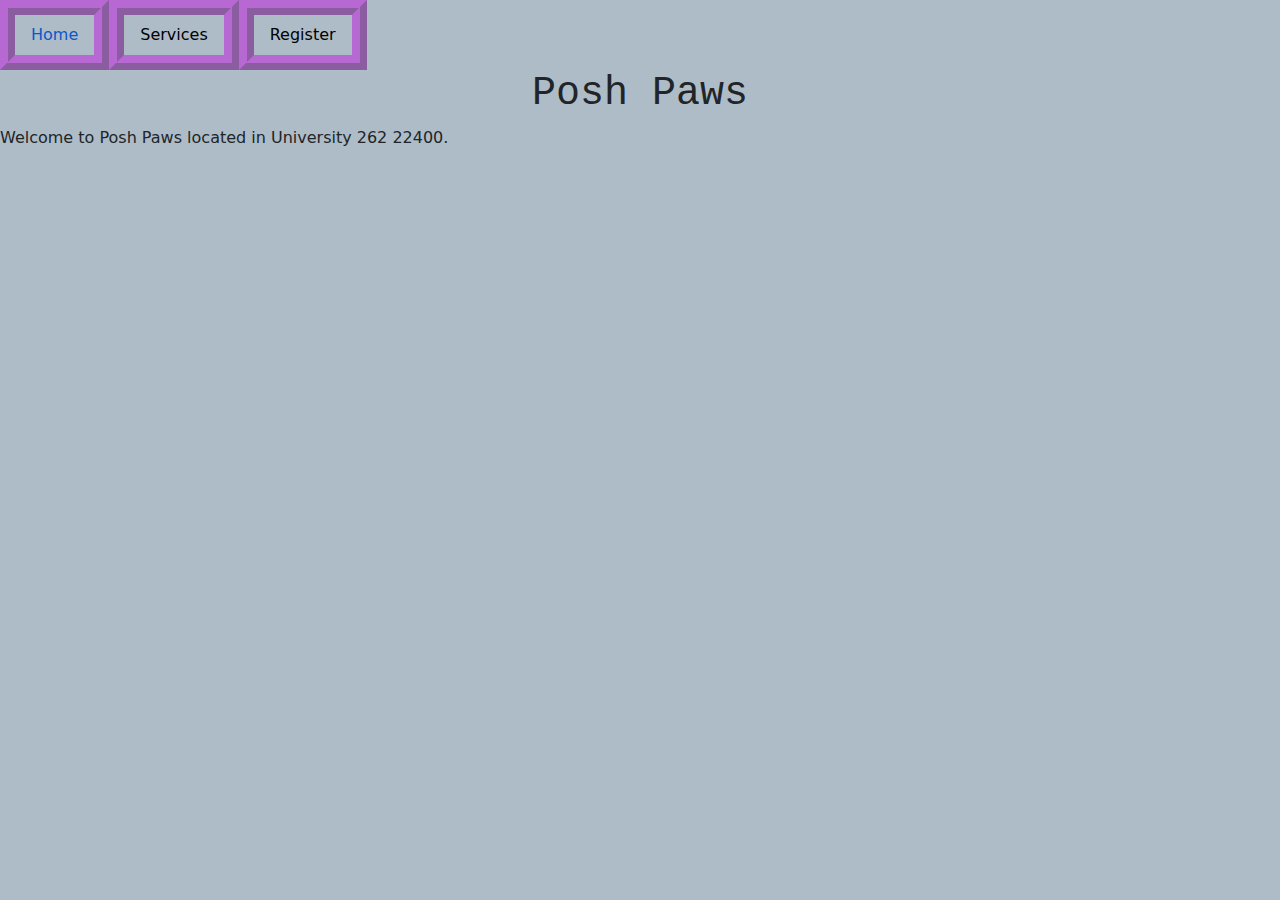
<file: index.html>
<!DOCTYPE html>
<html lang="en">
<head>
    <meta charset="UTF-8">
    <meta http-equiv="X-UA-Compatible" content="IE=edge">
    <meta name="viewport" content="width=device-width, initial-scale=1.0">
    <title>Pet Salon</title>
    <link rel="stylesheet" href="https://cdn.jsdelivr.net/npm/bootstrap@5.2.2/dist/css/bootstrap.min.css">
    <link rel="stylesheet" href="styles/mystyle.css">
</head>
<body>
    <ul class="nav">
        <li class="nav-item">
          <a class="nav-link active" aria-current="page" href="index.html">Home</a>
        </li>
        <li class="nav-item">
          <a class="nav-link" href="services.html">Services</a>
        </li>
        <li class="nav-item">
          <a class="nav-link" href="register.html">Register</a>
        </li>
      </ul>
    <h1>Posh Paws</h1>
    <footer id="petsalon-info">
      
    </footer>
    <script src="scripts/register.js"></script>
    <script src="scripts/info.js"></script>
</body>
</html>
</file>
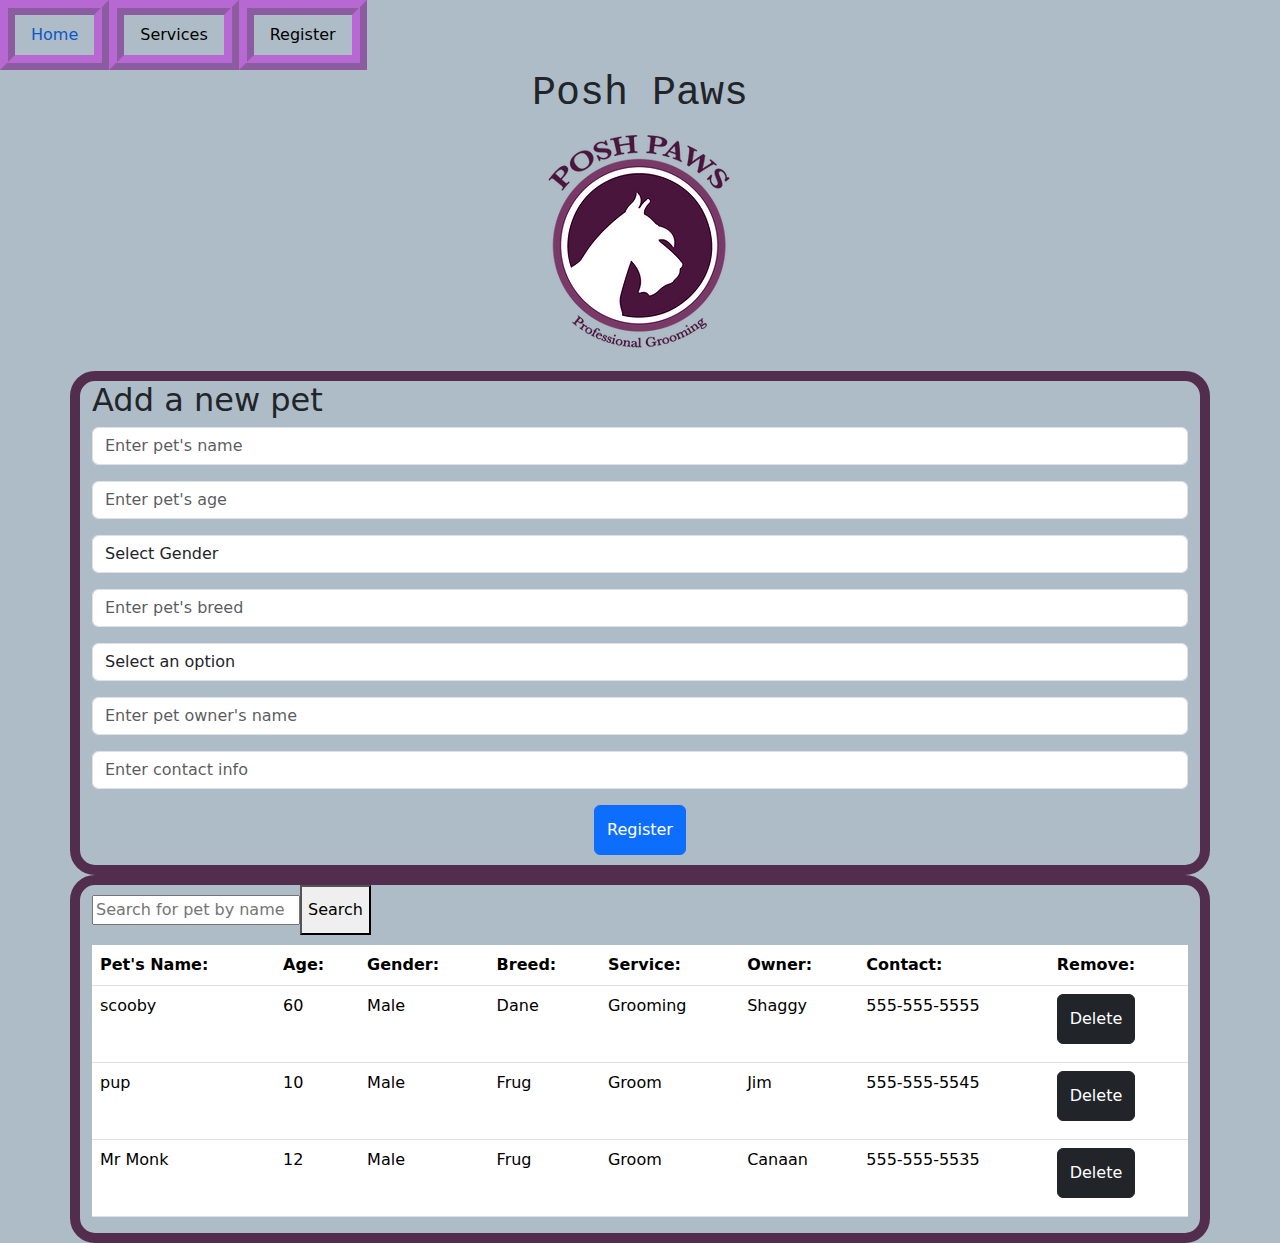
<file: register.html>
<!DOCTYPE html>
<html lang="en">
<head>
    <meta charset="UTF-8">
    <meta http-equiv="X-UA-Compatible" content="IE=edge">
    <meta name="viewport" content="width=device-width, initial-scale=1.0">
    <title>Register</title>
    <link rel="stylesheet" href="https://cdn.jsdelivr.net/npm/bootstrap@5.2.2/dist/css/bootstrap.min.css">
    <link rel="stylesheet" href="styles/mystyle.css">
</head>
<body>
    
    <ul class="nav">
        <li class="nav-item">
          <a class="nav-link active" aria-current="page" href="index.html">Home</a>
        </li>
        <li class="nav-item">
          <a class="nav-link" href="services.html">Services</a>
        </li>
        <li class="nav-item">
          <a class="nav-link" href="register.html">Register</a>
        </li>
      </ul>
    
        <h1>Posh Paws</h1>
    
        <img src="imgs/PoshPaws.webp" alt="Logo" id="img1">

    <main>
        <!--create the form with inputs for the next fields:
        name, age, gender, breed, service, owner, contact-->
            <div class="container">
                <h2>Add a new pet</h2>
                <input class="form-control" type="text" id="txtName" placeholder="Enter pet's name">
                <input class="form-control" type="number" id="txtAge" placeholder="Enter pet's age">
                <select class="form-control" id="txtGender">
                    <option value="">Select Gender</option>
                    <option value="Male">Male</option>
                    <option value="Female">Female</option>
                </select>
                <input class="form-control" type="text" id="txtBreed" placeholder="Enter pet's breed">
                <select class="form-control" id="txtService">
                    <option value="">Select an option</option>
                    <option value="nails">💅Nails cut💅</option>
                    <option value="vaccines">💉Vaccines💉</option>
                    <option value="grooming">✂️Grooming✂️</option>
                </select>
                <input class="form-control" type="text" id="txtOwner" placeholder="Enter pet owner's name">
                <input class="form-control" type="text" id="txtContact" placeholder="Enter contact info">
              <div class="centerbtn">
                <button class="btn btn-primary" onclick="register();">Register</button>
              </div>
            </div>
            <div id="pets">
<!--pets will be displayed here-->

            </div>
            <div class="container">

              <table class="table">
                <thead>
                  
                  <tr>
                    <th scope="col">Pet's Name:</th>
                    <th scope="col">Age:</th>
                    <th scope="col">Gender:</th>
                    <th scope="col">Breed:</th>
                    <th scope="col">Service:</th>
                    <th scope="col">Owner:</th>
                    <th scope="col">Contact:</th>
                    
                    <th scope="col">Remove:</th>
                  </tr>
                </thead>
                <tbody id="pet-table">
                  <input type="text" id="searchBar" placeholder="Search for pet by name">
                  <button onclick="search()">Search</button>
                </tbody>
                </table> 


            </div>
    </main>
    <script src="scripts/display.js"></script>
    <script src="scripts/register.js"></script>
    
</body>
</html>
</file>
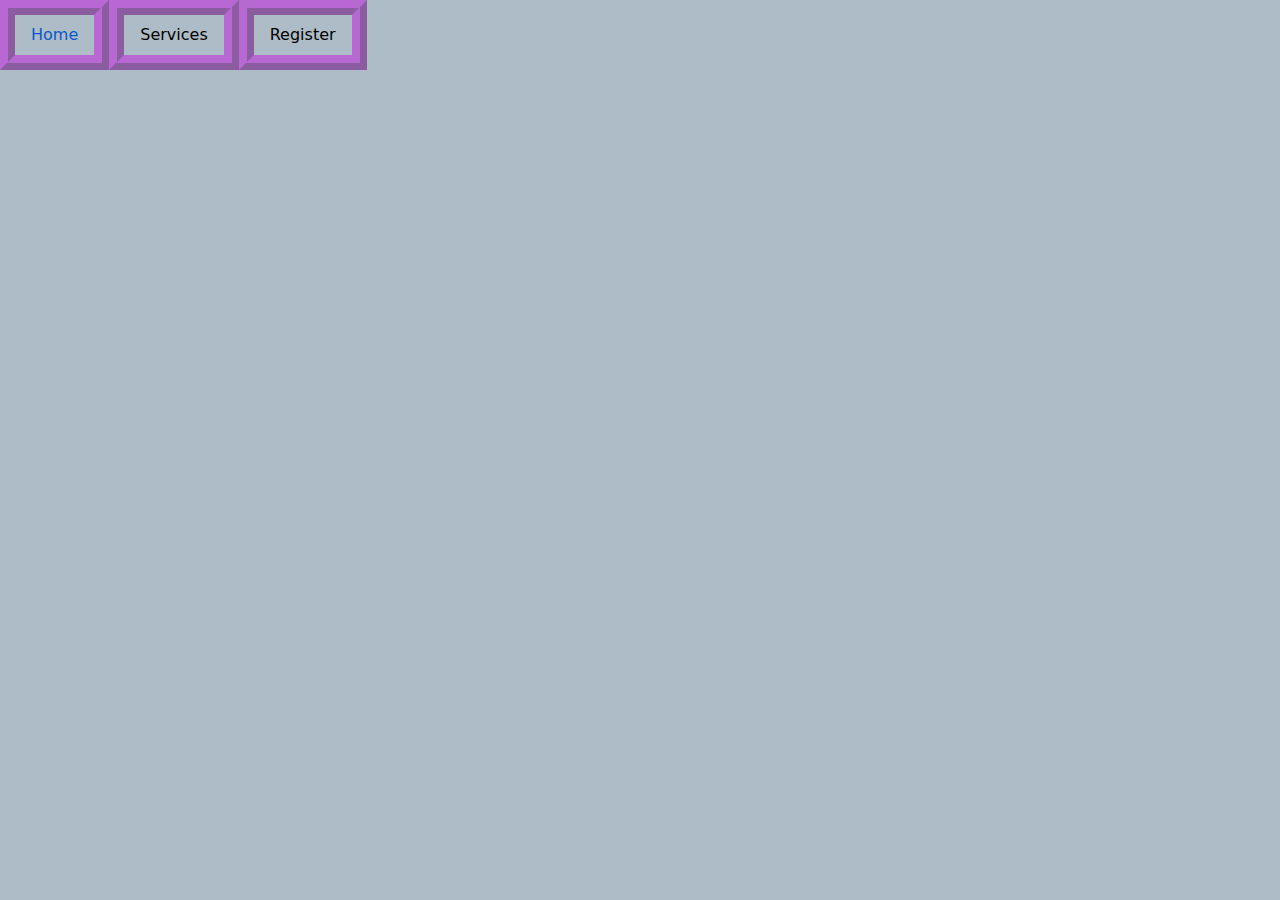
<file: services.html>
<!DOCTYPE html>
<html lang="en">
<head>
    <meta charset="UTF-8">
    <meta http-equiv="X-UA-Compatible" content="IE=edge">
    <meta name="viewport" content="width=device-width, initial-scale=1.0">
    <title>Services</title>
    <link rel="stylesheet" href="https://cdn.jsdelivr.net/npm/bootstrap@5.2.2/dist/css/bootstrap.min.css">
    <link rel="stylesheet" href="styles/mystyle.css">
</head>
<body>
    <ul class="nav">
        <li class="nav-item">
          <a class="nav-link active" aria-current="page" href="index.html">Home</a>
        </li>
        <li class="nav-item">
          <a class="nav-link" href="services.html">Services</a>
        </li>
        <li class="nav-item">
          <a class="nav-link" href="register.html">Register</a>
        </li>
      </ul>
</body>
</html>
</file>
<file: styles/mystyle.css>
input{
    margin-bottom:1rem;
}
select{
    margin-bottom:1rem;
}
#img1{
    margin: auto;
    display: block;
}
body{
    background-color: rgb(174, 188, 199);
}
h1{
    text-align: center;
    font-family: "Lucida Handwriting", "Courier New", monospace;
}
.error{
    border-color: red;
}

petdiv.pet{  
    
    background-color: rgb(142, 95, 185);
    float:left;
    margin:25px;
    border:5px solid black;
    text-align: center;
    border-radius: 10px;
    
}
div.container{
    border: 10px solid rgb(83, 45, 77);
    border-radius: 25px;
}
div.centerbtn{
    display:flex;
    justify-content: center;
    align-items: center;
}
button{
    height: 50px;
    margin-bottom: 10px;
}

a.nav-link{
    color:black;
    border: 4mm ridge rgba(192, 50, 220, 0.6);
}
/*utility classes*/
.selected{
    background-color: green;
}
</file>
